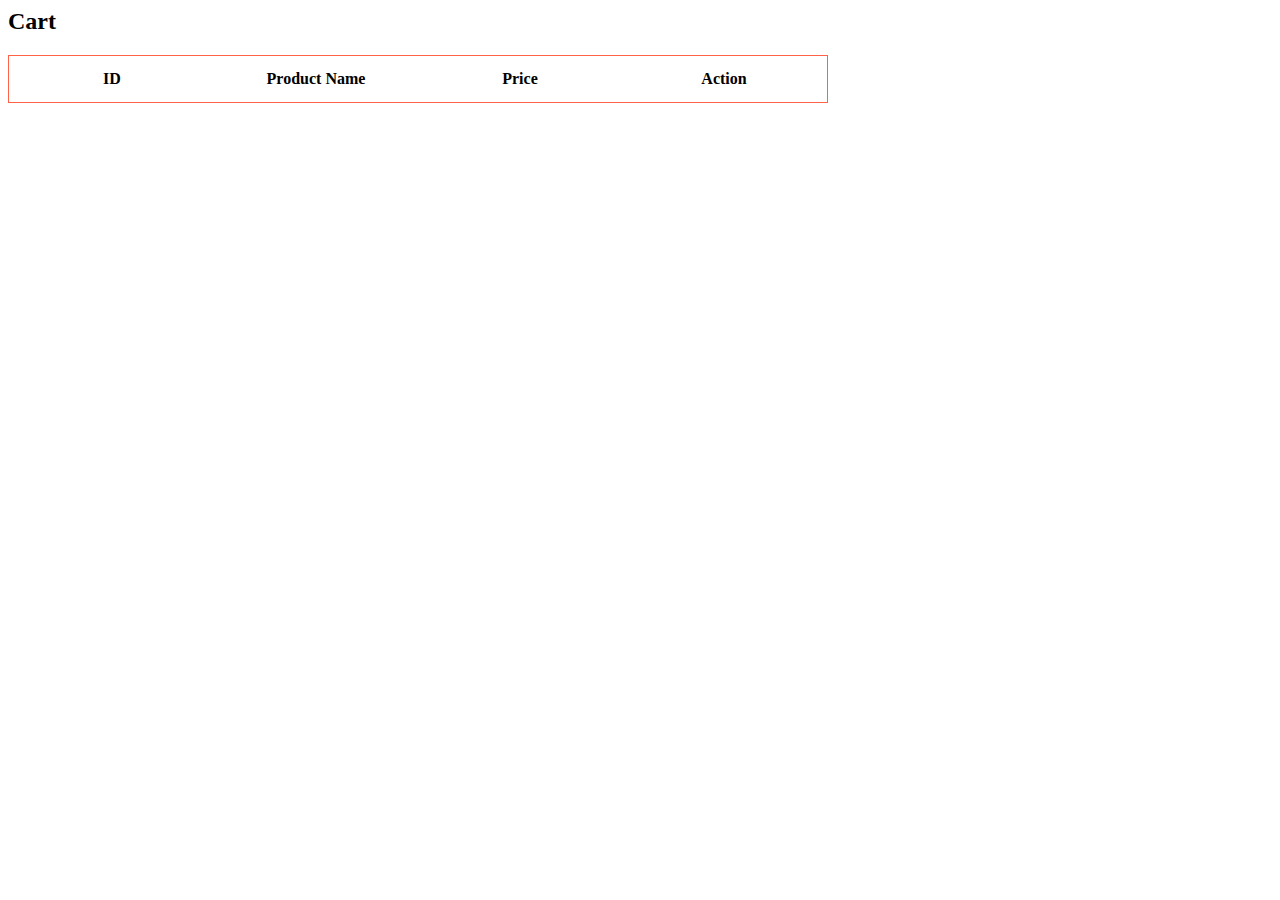
<file: templates/cart.html>
<html lang="en">
<head>
  <meta charset="UTF-8">
  <meta name="viewport" content="width=device-width, initial-scale=1.0">
  <link rel="stylesheet" href="../css/styles.css">
  <script src="../js/cart.js"></script>
  <script src="../js/common.js"></script>
  <title>Shopping cart</title>
</head>
<body onbeforeunload="return viewCart()">
  <section>
    <div class="container">
      <div class="row">
        <div class="col-md-6">
          <div class="col-md-12">
            <h2>Cart</h2>
            <table>
              <thead>
                <tr>
                  <th>ID</th>
                  <th>Product Name</th>
                  <th>Price</th>
                  <th>Action</th>
                </tr>
              </thead>
              <tbody id="cartList"> </tbody>
            </table>
          </div>
        </div>
      </div>
    </div>
  </section>
</body>
</html>
</file>
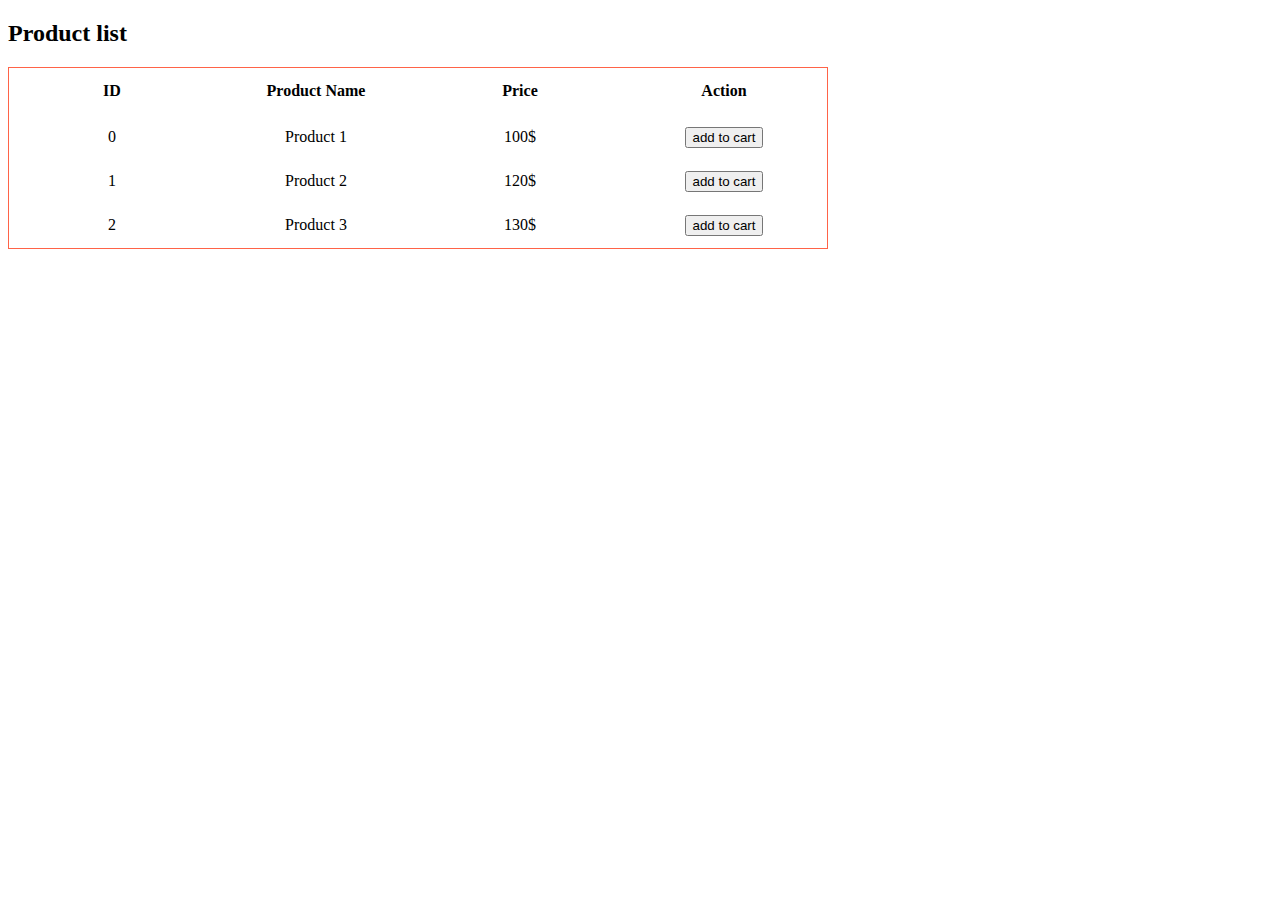
<file: templates/product-list.html>
<!DOCTYPE html>
<html lang="en">
<head>
  <meta charset="UTF-8">
  <meta name="viewport" content="width=device-width, initial-scale=1.0">
  <link rel="stylesheet" href="../css/styles.css">
  <script src="../js/product-list.js"></script>
  <script src="../js/common.js"></script>
  <title>Product list</title>
</head>
<body>
  <section>
    <div class="container">
      <div class="row">
        <div class="col-md-6">
          <div class="list-item col-md-12">
            <h2>Product list</h2>
            <table>
              <thead>
                <tr>
                  <th>ID</th>
                  <th>Product Name</th>
                  <th>Price</th>
                  <th>Action</th>
                </tr>
              </thead>
              <tbody id="productList"> </tbody>
            </table>
          </div>
        </div>
      </div>
    </div>
  </section>

</body>
</html>
</file>
<file: css/styles.css>
th{
  width: 200px;
}
table{
  text-align: center;
  line-height: 40px;
  border: 1px solid tomato;
}
</file>
